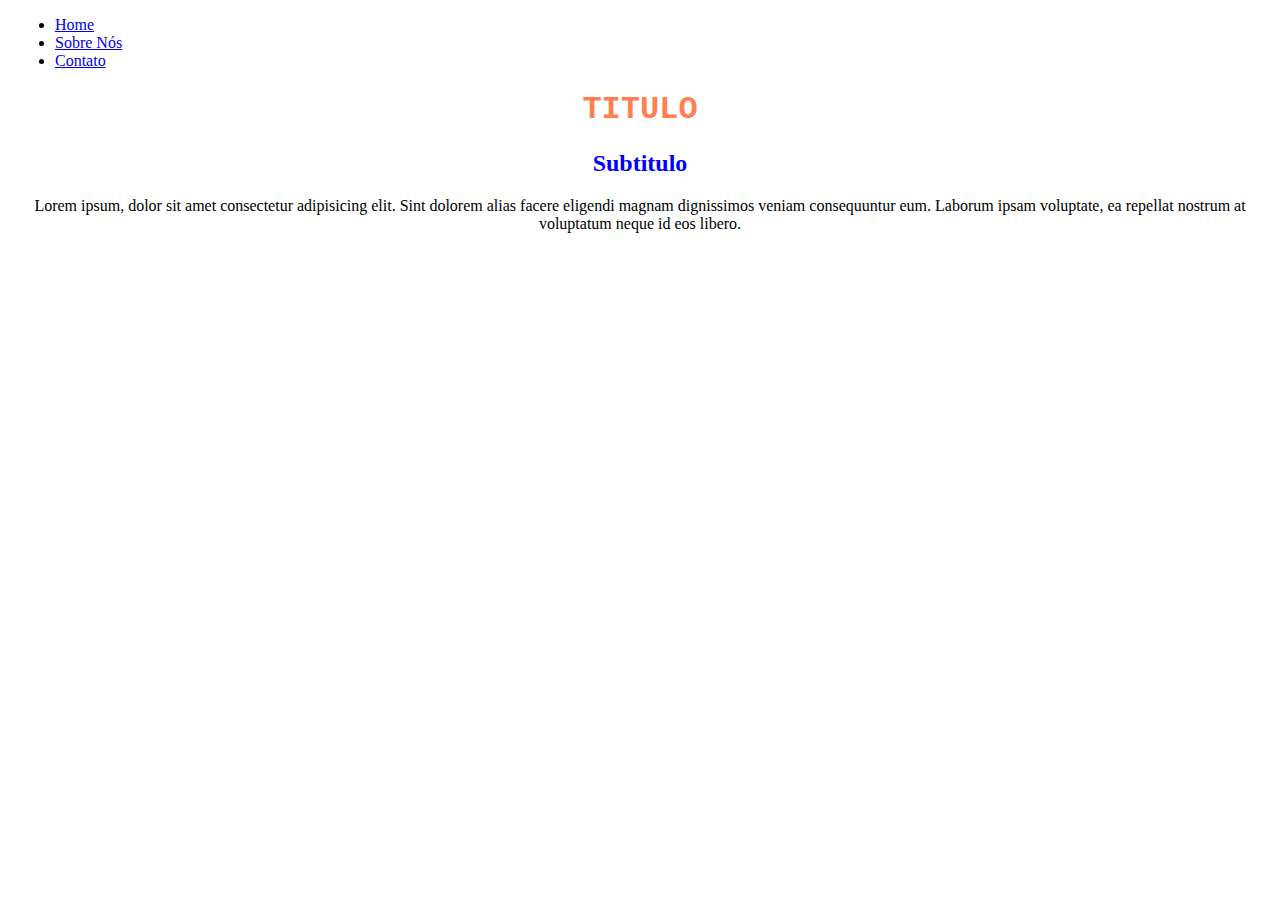
<file: aula 5/index.html>
<!DOCTYPE html>
<html lang="en">
<head>

    <meta charset="UTF-8">
    <meta name="viewport" content="width=device-width, initial-scale=1.0">
    <link rel="stylesheet" href="style.css">
    
    
    <title>Document</title>


</head>
<body>

    <ul>

   <li><a href="index.html">Home</a></li>
   <li><a href="sobrenos.html">Sobre Nós</a></li>
    <li><a href="contato.html">Contato</a></li>
 
    </ul>
    
    <!-- css in line -->
    <h1  style="color:black ; color: coral; font-family: 'Courier New', Courier, monospace;" >TITULO</h1>
    
    <!-- css externo
    <h1>Isso é um teste</h1>

    css interno
     <h1 class="titulo">Isso é um teste</h1> -->


     <h2>Subtitulo</h2>


     <p>Lorem ipsum, dolor sit amet consectetur adipisicing elit. Sint dolorem alias facere eligendi magnam dignissimos veniam consequuntur eum. Laborum ipsam voluptate, ea repellat nostrum at voluptatum neque id eos libero.</p>




  

</body>


<style>

    .titulo{
    
    color: blueviolet;
    background-color: yellow;
    
    }
    
    </style>

</html>
</file>
<file: aula 5/style.css>
body{

/* background-color: black; */
margin: 15px;
  font-family: "Playwrite CU Guides", cursive;
  font-weight: 400;
  font-style: normal;
}



h1 {

color: blue;
/* background-color: aqua; */
text-align: center;

}


h2{


color: blue;
text-align: center;


}


.titulo_contato{

    text-align: center;
    color: white;
    padding: auto;
    margin-top: 5px;
    font-size: 25px;
    
    }

p{

/* background-color: blueviolet; */
color:black;
padding: auto;
margin: 5px;

text-align: center;


}

.paragrafo{
font-family: Impact, Haettenschweiler, 'Arial Narrow Bold', sans-serif;
background-color: blue;
color: chartreuse;

}
</file>
